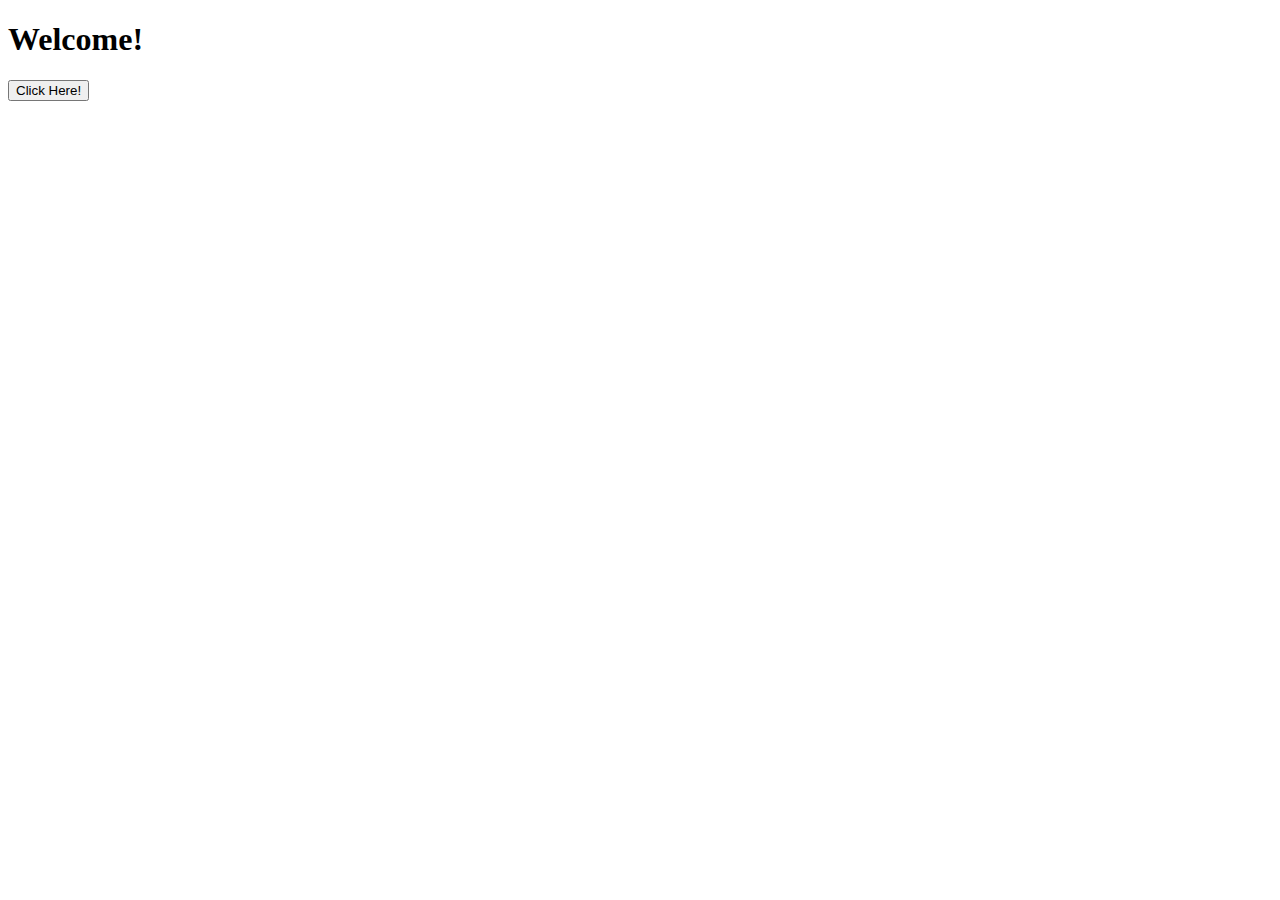
<file: js-projects/wk-1/2_events.html>
<!DOCTYPE html>
<html>
    <head>
        <script>
            // Function to say hello
            function hello() {
                alert('Hello!');
            }

        </script>
        <title>My Website</title>
    </head>
    <body>
        <h1>Welcome!</h1>
        <button onclick="hello()">Click Here!</button>
    </body>
</html>
</file>
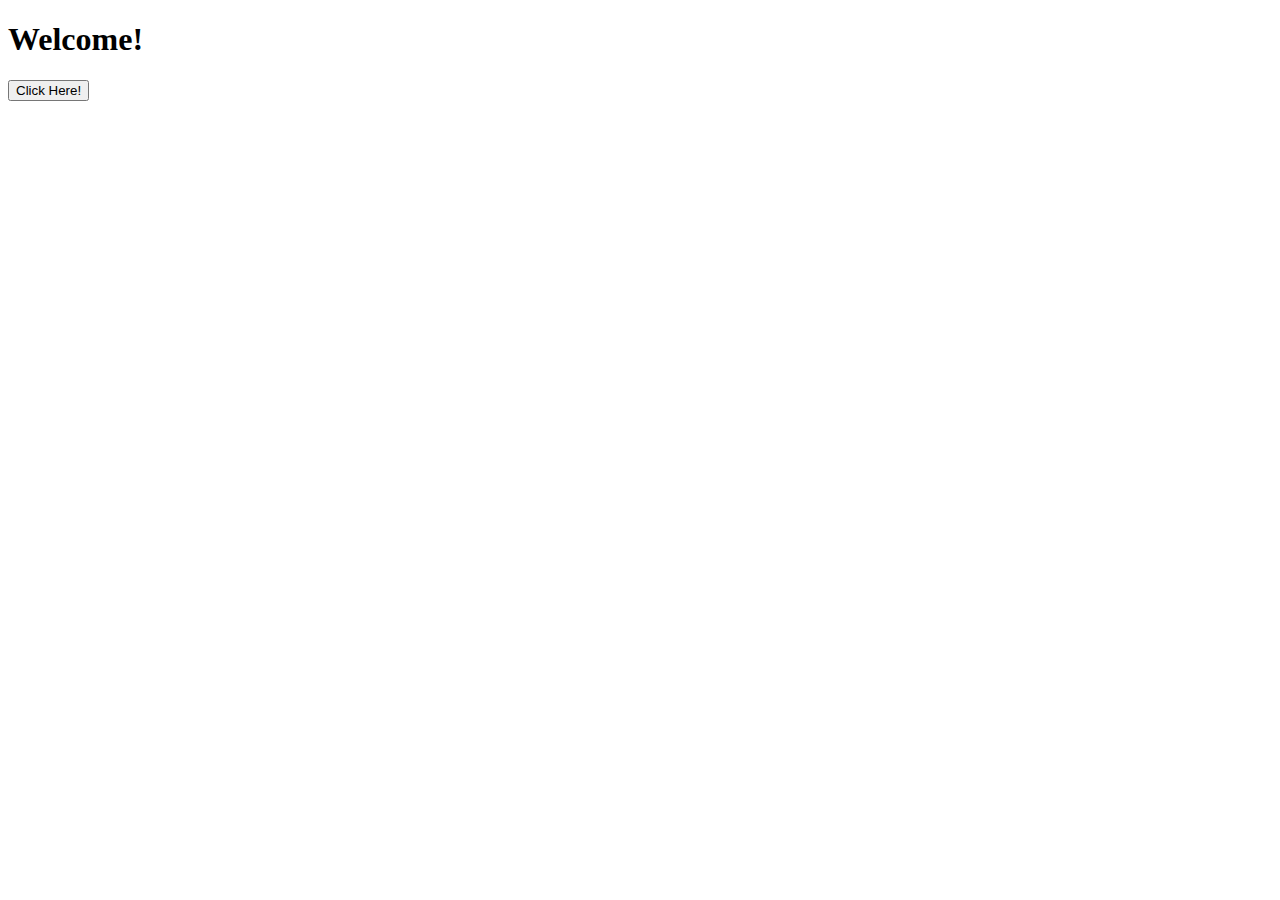
<file: js-projects/wk-1/3_query.html>
<!DOCTYPE html>
<html>
    <head>
        <script>
            // Function to change heading to say goodbye
            function hello() {
                document.querySelector('h1').innerHTML = 'Goodbye!';
            }
        </script>
        <title>My Website</title>
    </head>
    <body>
        <h1>Welcome!</h1>
        <button onclick="hello()">Click Here!</button>
    </body>
</html>
</file>
